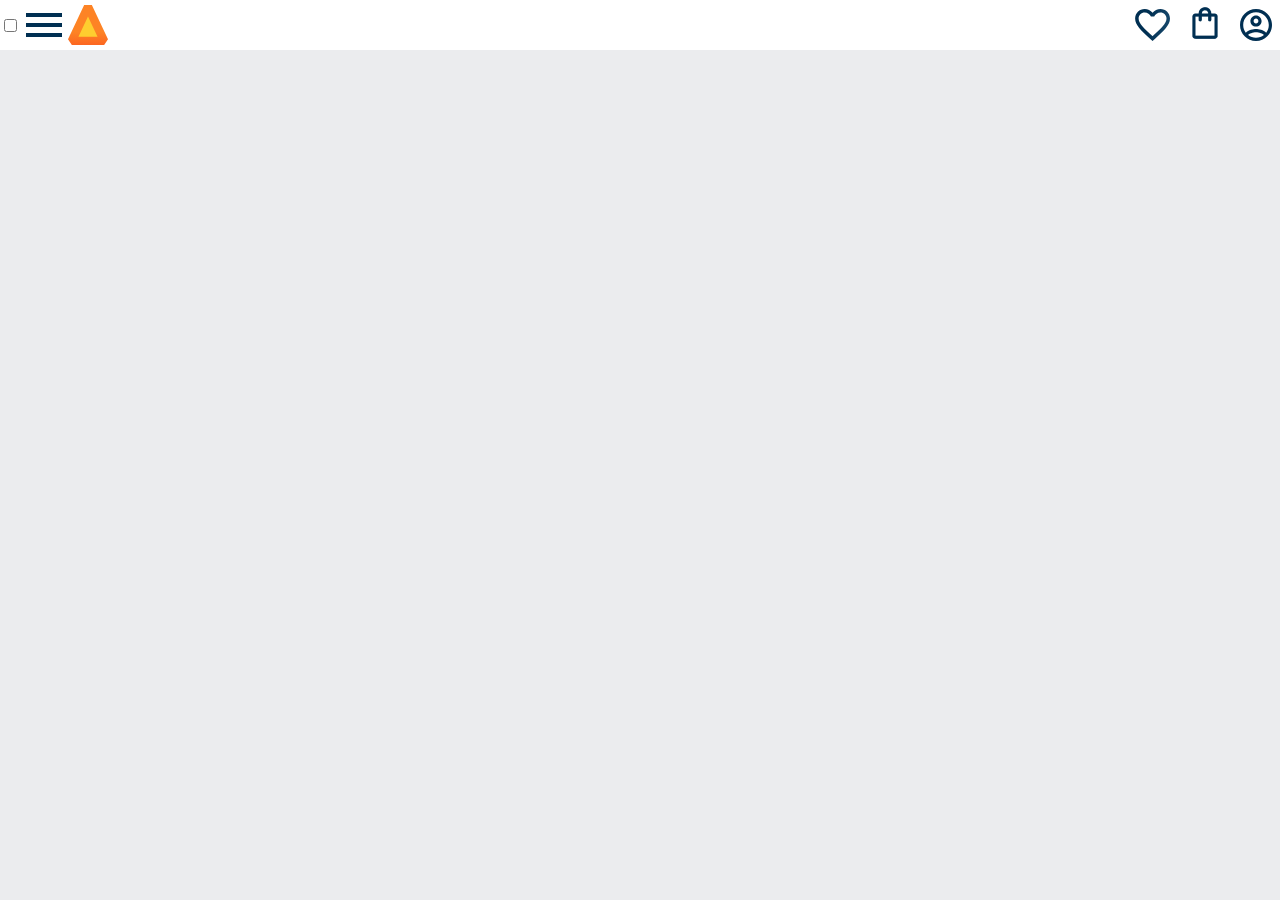
<file: index.html>
<!DOCTYPE html>
<html lang="en">
<head>
    <meta charset="UTF-8">
    <meta http-equiv="X-UA-Compatible" content="IE=edge">
    <meta name="viewport" content="width=device-width, initial-scale=1.0">
    <title>Alurabooks</title>
    <link rel="stylesheet" href="style.css">
    <link rel="stylesheet" href="reset.css">
</head>
<body>
     <header class="cabeçalho">
          <div class="container">
          <input type="checkbox" id="menu" class="container___botao">
          <label for="menu">
          <span class="cabeçalho__menu-hamburguer container ___imagem"></span>
          </label>
          <ul class="lista-menu">
               <li class="lista-menu___titulo">Categorias</li>
               <li class="lista-menu___item">
                    <a href="#" class="lista-menu___link">Programação</a>
               </li>
               <li class="lista-menu___item">
                    <a href="#" class="lista-menu___link">Front-end</a>
               </li>
               <li class="lista-menu___item">
                    <a href="#" class="lista-menu___link">Infraestrutura</a>
               </li>
               <li class="lista-menu___item">
                  <a href="#" class="lista-menu___link">Business</a>
               </li>
               <li class="lista-menu___item">
                    <a href="#" class="lista-menu___link">Desing & UX</a>
               </li>
          </ul>
<img src="img/Menu.svg" alt="menu da Alurabooks" class="container ___imagem">
<img src="img/Logo.svg" alt="Logo da Alurabooks" class="container ___imagem">
          </div>
          <div class="container">
<a href="# " ><img src="img/Favoritos.svg" alt="Meus Favoritos" class="container ___imagem"></a>
<a href="# " ><img src="img/compras.png" alt="carrinho de compras" class="container ___imagem"></a>
<a href="# " ><img src="img/Usuário.svg" alt="Meu perfil" class="container ___imagem"></a>

          </div>



     </header>
</body>
</html>
</file>
<file: style.css>
@import url(styles/header.css);
:root  {
        --cor-de-fundo: #EBECEE;
        --branco: #FFFFFF;
        --laranja: #EB9B00;
        --azul-degrade:linear-gradient(97.54deg, #002F52 35.49%, #326589 165.37%);
}

body {
        background-color: var(--cor-de-fundo)
}

h1   {
       background-color:white;

}
</file>
